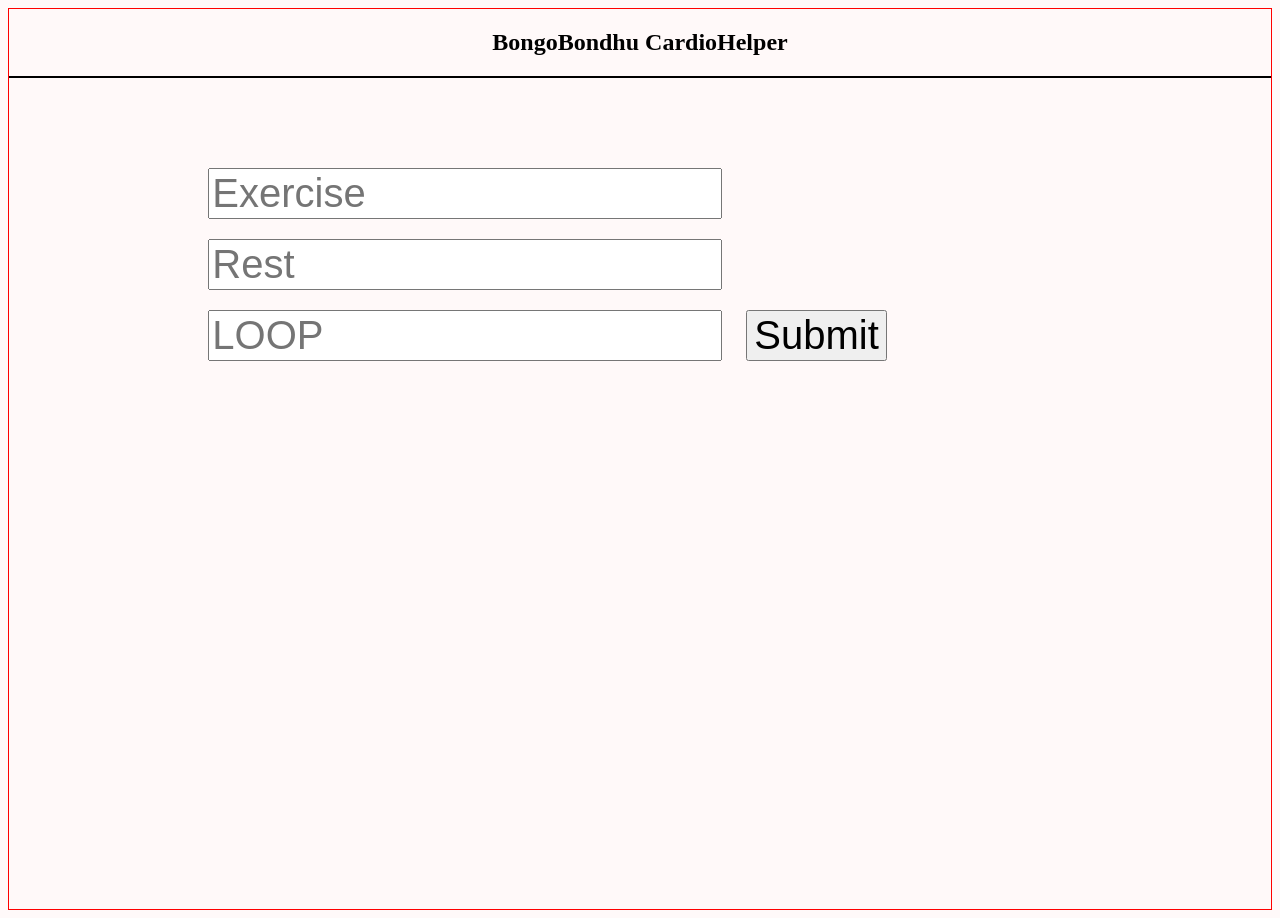
<file: index.html>
<!Doctype html>
<html>

<head>
    <title>CARDI_HOO</title>
    <link rel="stylesheet" href="style.css">
</head>

<body style="height:100vh;border: 1px solid red; background-color:#fff9f9">
    <nav style="border-bottom: 2px solid black"><h2 style="text-align:center;">BongoBondhu CardioHelper</h2></nav>
    <div >

        <div id="formDiv" style="display:block;">
            <input style="font-size: 40px;" type="number" id="eTime" placeholder="Exercise">
            <input style="font-size: 40px;" type="number" id="rTime" placeholder="Rest">
            <input style="font-size: 40px;" type="number" id="loop" placeholder="LOOP">
            <input style="font-size: 40px;" type="submit" onclick="SubmitTimeForm()" value="Submit" placeholder="">
        </div> 
        <!-- style="display:none;" -->
      
        <div id="timerDiv" style="display:none;"  >
            <p style="font-size: 47px;text-align:center;margin-top: -4px;"><span id="Loop"></span> reps</p>
            <div id="DoOrDie" style="display:none;">
                <p id="ex"  style="display:none;margin-top: -12px;"> Extercise</p>
                <p id="re" style="display:none;margin-top: -12px;">Rest</p>
            </div>
            <div class="timer"><p class="theP" style="font-size: 77px;text-align:center;"><span id="Time">0</span> sec</p></div> 
        </div>

        <div id="stopDiv" style="display:none;">
            <Button onclick="stopButton()" class="stop">STOP</Button>
        </div>
    </div>

    <script type="text/javascript">

        var x = 0;
        var t = 0;
        var l = 0;
        var lx = 0;
        var r = 0;
        var rst = false;
        const Timer = () => {
            t = t + 1;
            console.log("t ", t);
            if (lx && rst == false && t > x) {
                t = 0;
                rst = true;
            }
            else if (lx && rst == true && t > r) {
                t = 0;
                rst = false;              
                lx = lx - 1;
                document.getElementById("Loop").innerText = lx;

            }
            if (lx && rst == false) {
                //console.log("rest ", rst);
                if (t <= x) {
                    console.log(rst, " => ", t, " ", x);
                    document.getElementById("ex").style.display = "block";
                    document.getElementById("re").style.display = "none";
                    document.getElementById("Time").innerText = t;
                    document.getElementById("Time").style.color = "black";

                    setTimeout("Timer()", 1000);

                }
            }
            else if (lx && rst == true) {
                //console.log("rest ", rst);
                if (t <= r) {
                    console.log(rst, " => ", t, " ", r);
                    document.getElementById("re").style.display = "block";
                    document.getElementById("ex").style.display = "none";
                    document.getElementById("Time").innerText = t;
                    document.getElementById("Time").style.color = "green";
                    setTimeout("Timer()", 1000);

                }
            }

        }
        const SubmitTimeForm = (e) => {
            console.log("Submitted");
            const eTime = document.getElementById("eTime").value;
            const rTime = document.getElementById("rTime").value;
            const loop = document.getElementById("loop").value;
            exTime = parseInt(eTime, 10);
            reTime = parseInt(rTime, 10);
            Loop = parseInt(loop, 10);
            console.log(exTime, "", eTime);
            console.log((exTime), typeof (reTime));
            x = exTime;
            r = reTime;
            lx = Loop;
            console.log("XX ", r);
            document.getElementById("formDiv").style.display = "none";
            document.getElementById("timerDiv").style.display = "block";
            document.getElementById("stopDiv").style.display = "block";
            document.getElementById("DoOrDie").style.display = "block";
            document.getElementById("Loop").innerText = lx;
            Timer();

        }

        const stopButton = () => {
            x = 0;
            t = 0;
            l = 0;
            lx = 0;
            r = 0;
            rst = false;
            document.getElementById("eTime").value="";
            document.getElementById("rTime").value="";
            document.getElementById("loop").value="";
            document.getElementById("DoOrDie").style.display = "none";
            document.getElementById("formDiv").style.display = "block";
            document.getElementById("timerDiv").style.display = "none";
            document.getElementById("stopDiv").style.display = "none";
        }

    </script>

</body>

</html
</file>
<file: style.css>
#formDiv{
   width: 70%;
   margin-left: auto;
   margin-right: auto;
   margin-top:70px;
   border-radius: 40px;
   padding: 10px;
   /* padding-top: 40px; */
}
#formDiv input{
  margin: 10px;
}
#stopDiv{
    
    width:360px;
    margin-left: auto;
    margin-right: auto;
    margin-top: 20px;
}
#stopDiv Button{
    width:100%;
    font-size: 40px;
    color: red;
   
}
#timerDiv{
    
    width:550px;
    /* height:500px; */
    margin-left: auto;
    margin-right: auto;
    padding: 10px;
}
.timer{
    width: 300px;
    height:300px;
    border-radius: 50%;
    border:2px solid rgb(25, 182, 25);
    margin-right: auto;
    margin-left: auto;
    margin-top:-20px;
   
}
#timerDiv p{
    color: rgb(20, 17, 17);
}
.theP{
   
    margin-right: auto;
    margin-left: auto;
    margin-top: 30%;
}
#DoOrDie{
    font-size:50px;
}
#DoOrDie p{
    text-align:center;
}
</file>
